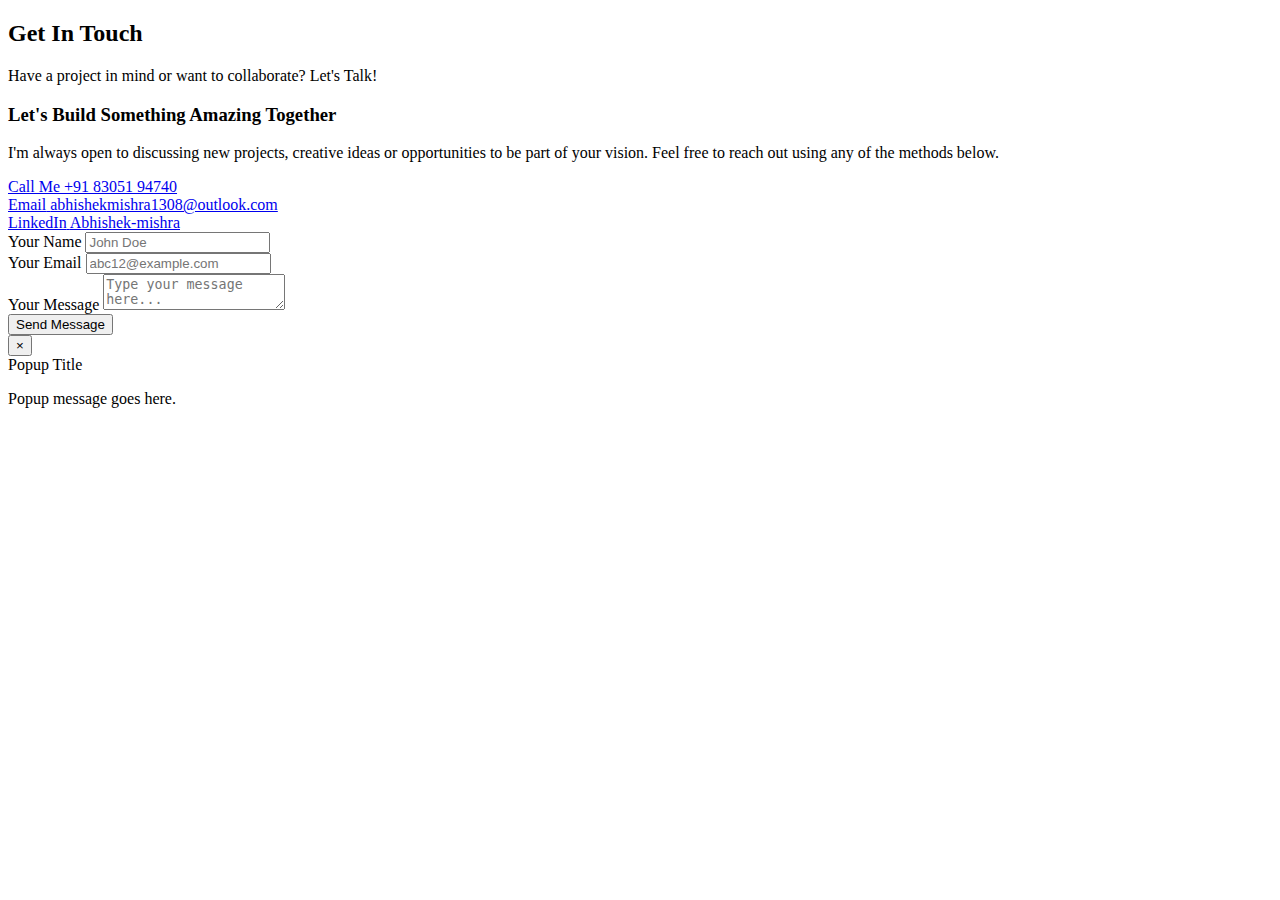
<file: src/main/resources/templates/fragments/contact-us.html>
<!DOCTYPE html>
<html xmlns:th="http://www.thymeleaf.org">
<head>
    <meta charset="UTF-8">
    <meta name="viewport" content="width=device-width, initial-scale=1.0">
    <title>Contact Page</title>
</head>
<body>
<th:block th:fragment="site-contact">

    <section class="section contact" id="contact">
        <div class="container">
            <div class="section-title-container">
                <h2 class="section-title">Get In Touch</h2>
                <p class="section-subtitle">
                    Have a project in mind or want to collaborate? Let's Talk!
                </p>
            </div>

            <div class="contact-container">
                <div class="contact-info">
                    <h3 class="contact-heading">
                        Let's Build Something Amazing Together
                    </h3>
                    <p class="contact-text">
                        I'm always open to discussing new projects, creative ideas or opportunities to be part of your vision. Feel free to reach out using any of the methods below.
                    </p>

                    <div class="contact-links">
                        <a href="tel:+918305194740" class="contact-link">
                            <div class="contact-link-icon">
                                <i class="fas fa-phone"></i>
                            </div>
                            <div class="contact-link-text">
                                <span class="contact-link-label">Call Me</span>
                                <span class="contact-link-value">+91 83051 94740</span>
                            </div>
                        </a>
                        <a href="mailto:abhishekmishra1308@outlook.com" class="contact-link">
                            <div class="contact-link-icon">
                                 <i class="fa-solid fa-envelope-open"></i>
                            </div>
                            <div class="contact-link-text">
                                <span class="contact-link-label">Email</span>
                                <span class="contact-link-value">abhishekmishra1308@outlook.com</span>
                            </div>
                        </a>
                        <a href="https://www.linkedin.com/in/abhishek-mishra-1251282a8/" target="_blank" class="contact-link">
                            <div class="contact-link-icon">
                                <i class="fab fa-linkedin"></i>
                            </div>
                            <div class="contact-link-text">
                                <span class="contact-link-label">LinkedIn</span>
                                <span class="contact-link-value">Abhishek-mishra</span>
                            </div>
                        </a>
                    </div>
                </div>

                <div class="contact-form">
                    <form action="https://api.web3forms.com/submit" method="post">

                        <input type="hidden" name="access_key" value="d0e6233a-61d9-43b6-9e78-be82f0a3102c">

                        <div class="form-group">
                            <label for="name" class="form-label">Your Name</label>
                            <input type="text" class="form-control" name="name" id="name" placeholder="John Doe"/>
                        </div>

                        <div class="form-group">
                            <label for="email" class="form-label">Your Email</label>
                            <input type="email" class="form-control" name="email" id="email" placeholder="abc12@example.com"/>
                        </div>

                        <div class="form-group">
                            <label for="message" class="form-label">Your Message</label>
                            <textarea class="form-control" name="message" id="message" placeholder="Type your message here..."></textarea>
                        </div>

                        
                        <button  class="btn btn-primary" type="submit">
                            Send Message <i class="fas fa-paper-plane"></i>
                        </button>
                    </form>
                </div>
            </div>


        </div>
    </section>

    <!-- ✅ Popup (hardcoded) -->
    <div class="pop-up-card hidden" id="popup-card">
        <button type="button" class="pop-up-dismiss" onclick="closePopup()">×</button>
        <div class="pop-up-header">
            <div class="pop-up-content">
                <span class="pop-up-title" id="popup-title">Popup Title</span>
                <p class="pop-up-message" id="popup-message">Popup message goes here.</p>
            </div>
        </div>
    </div>


</th:block>
</body>
</html>
</file>
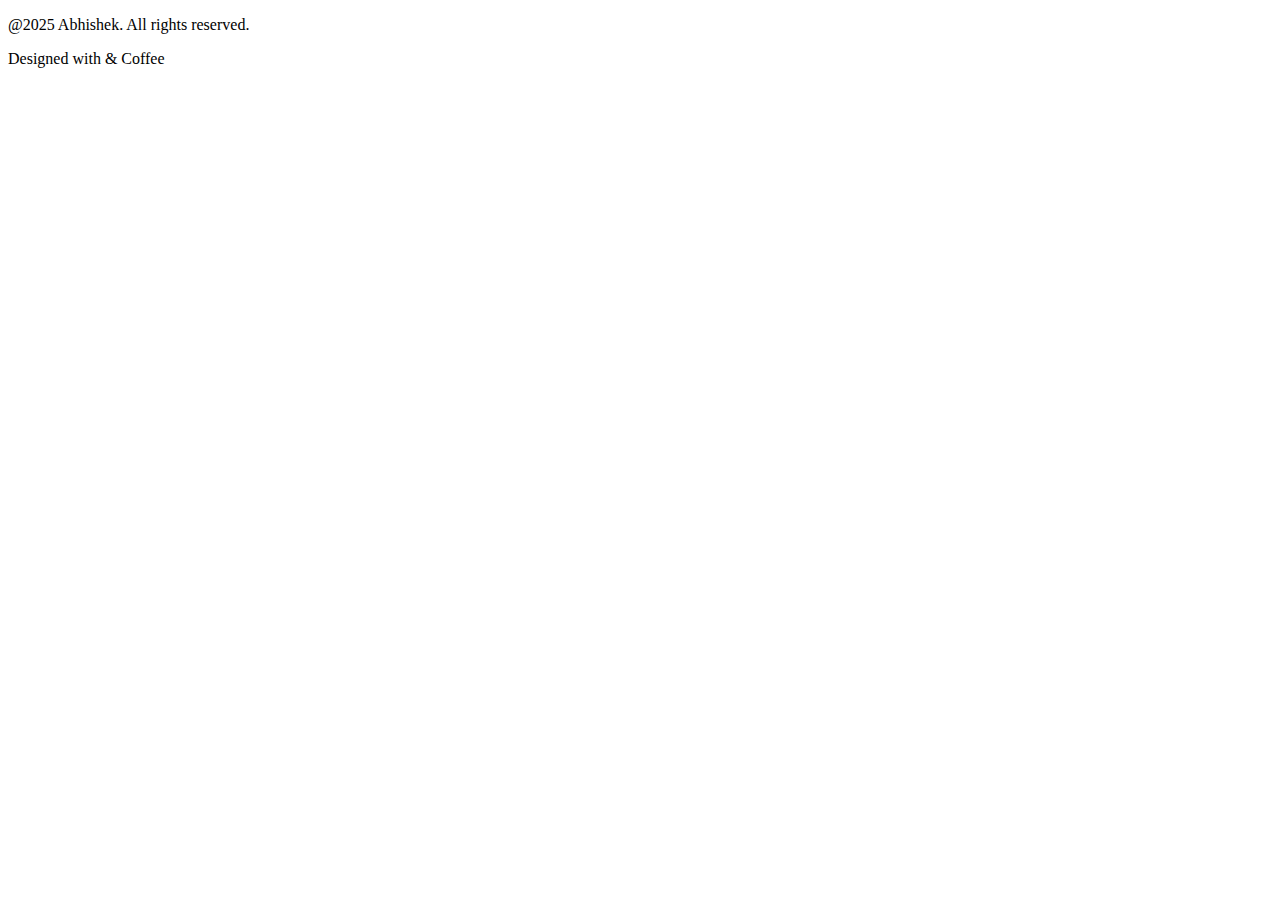
<file: src/main/resources/templates/fragments/footer.html>
<!DOCTYPE html>
<html xmlns:th="http://www.thymeleaf.org">
<th:block th:fragment="site-footer">

    <!-- <hr/> -->
    <footer class="footer" id="contact">
        <div class="footer-content">
            <p>@2025 Abhishek. All rights reserved.</p>
            <p>Designed with <i class="fa-solid fa-heart" style="color: #ff0000;"></i> & Coffee</p>
        </div>
    </footer>
</th:block>
</html>
</file>
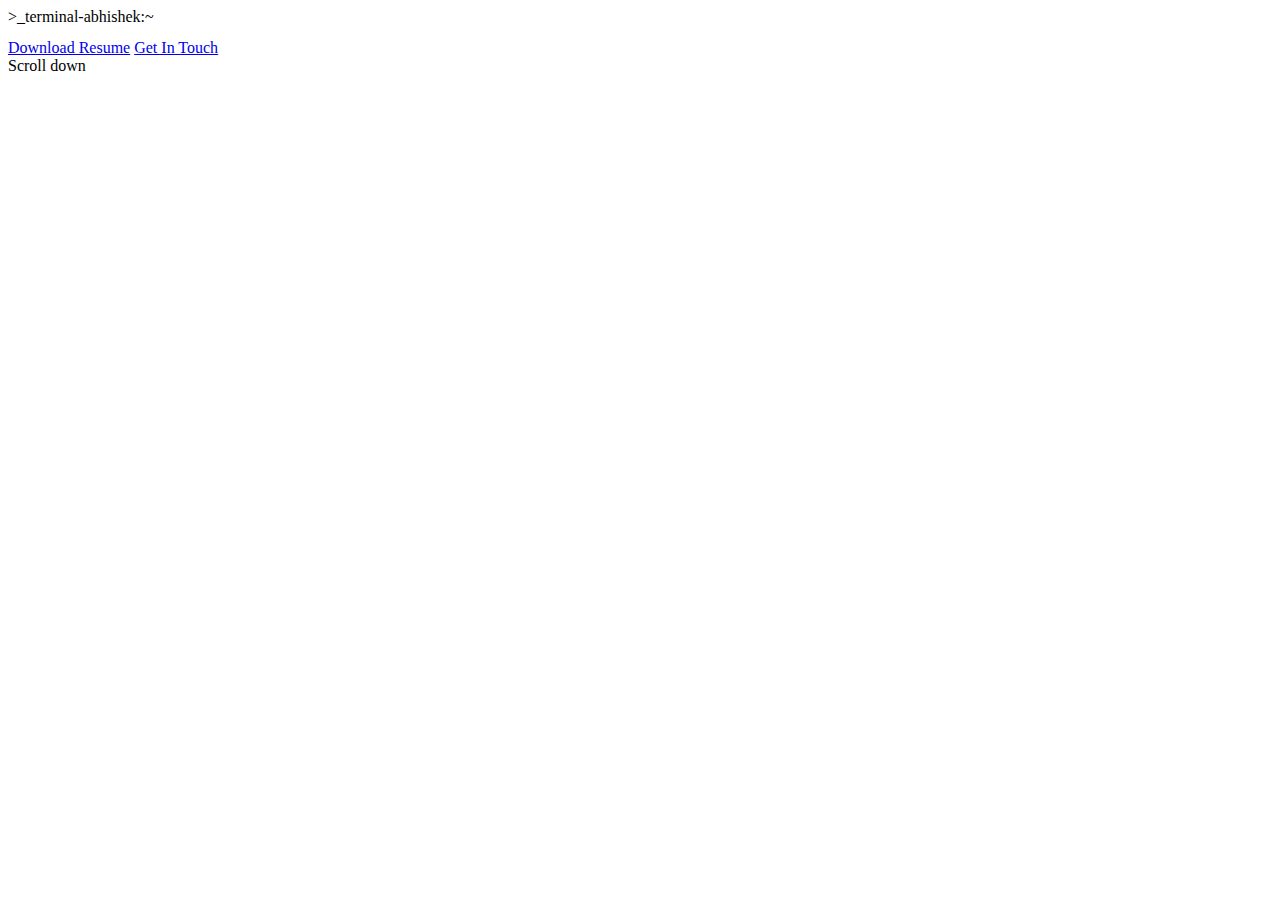
<file: src/main/resources/templates/fragments/hero.html>
<!DOCTYPE html>
<html xmlns:th="http://www.thymeleaf.org">
  <th:block th:fragment="site-hero">
    <section class="hero">
      <div class="hero-background"></div>
      <!-- Main Terminal UI -->   
      <div class="terminal">
        <div class="terminal-header">
          <div class="circle-group">
            <span class="circle red"></span>
            <span class="circle yellow"></span>
            <span class="circle green"></span>
          </div>
          <span class="terminal-title">>_terminal-abhishek:~</span>
        </div>

        <div class="terminal-body">
          <pre id="typed-text"></pre>
        </div>
      </div>

      <!-- Centered Action Buttons -->
      <div class="actions">
        <a
          href="/images/Resume.pdf"
          download="Abhishek_Mishra_Resume.pdf"
          class="download-btn"
          >Download Resume</a>

        <a href="#contact" class="contact-btn">
          <i class="fa-solid fa-envelope"></i>Get In Touch
        </a>
      </div>

      <!-- <a href="#about" class="scroll-circle"> -->
      <!-- <i class="fa-solid fa-arrow-down-long"></i> -->
      <!-- </a> -->

      <div class="scroll-indicator">
        <span>Scroll down</span>
        <div class="scroll-indicator-line">
          <div class="scroll-indicator-dot"></div>
        </div>
      </div>
    </section>
  </th:block>
</html>
</file>
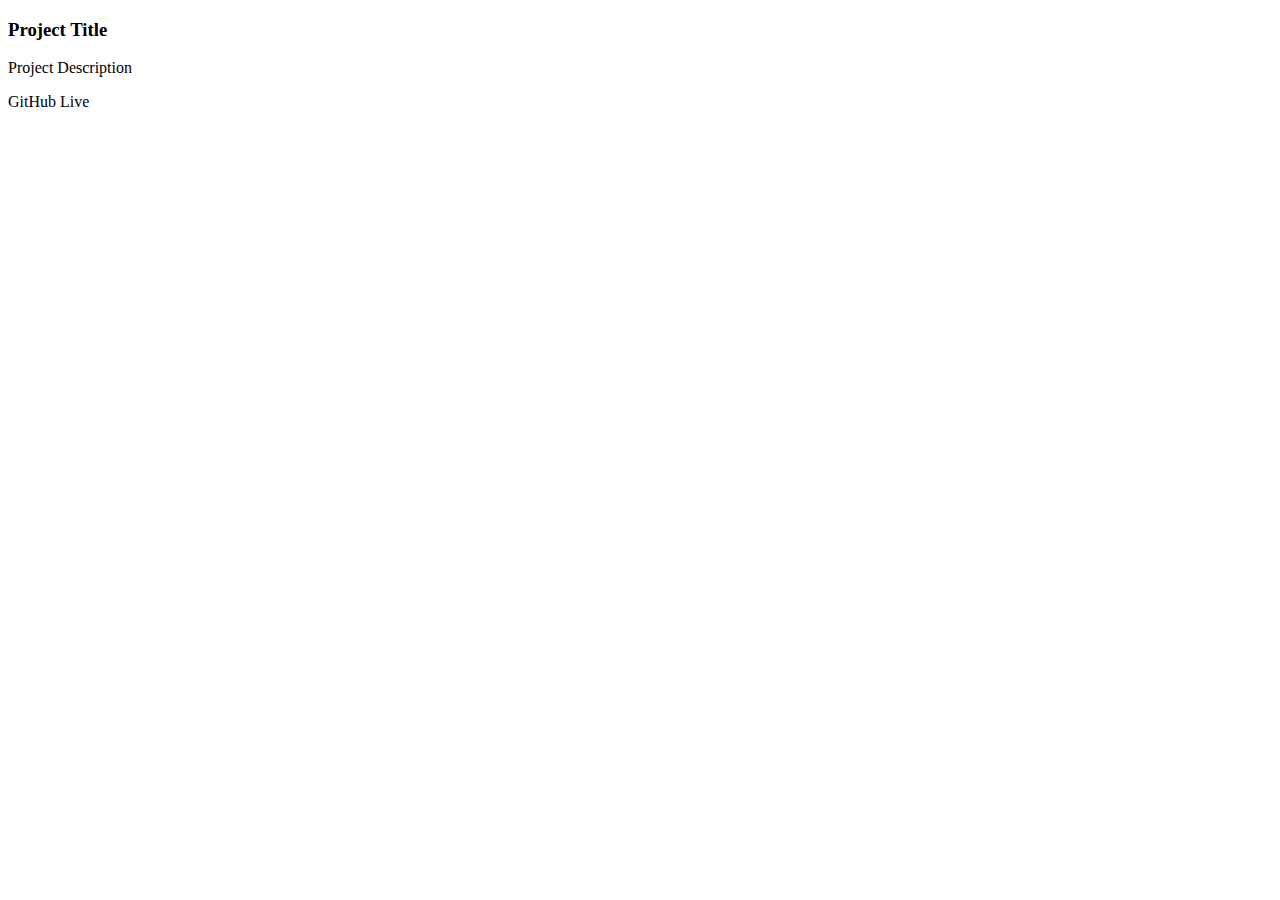
<file: src/main/resources/templates/fragments/project-card.html>
<!DOCTYPE html>
<html xmlns:th="http://www.thymeleaf.org">
  <th:block th:fragment="projectCard(title, description, tags, gitHubLink, liveLink)">
    <div class="project-card">
      <h3 th:text="${title}">Project Title</h3>
      <p th:text="${description}">Project Description</p>

      <div class="tags">
        <span th:each="tag : ${tags}" th:text="${tag}"></span>
      </div>

      <div class="project-links">
        <a th:href="${gitHubLink}" target="_blank">
          <i class="fab fa-github"></i> <span>GitHub</span>
        </a>
        <a th:href="${liveLink}" target="_blank">
          <i class="fas fa-external-link-alt"></i> <span>Live</span>
        </a>
      </div>
    </div>
  </th:block>
</html>
</file>
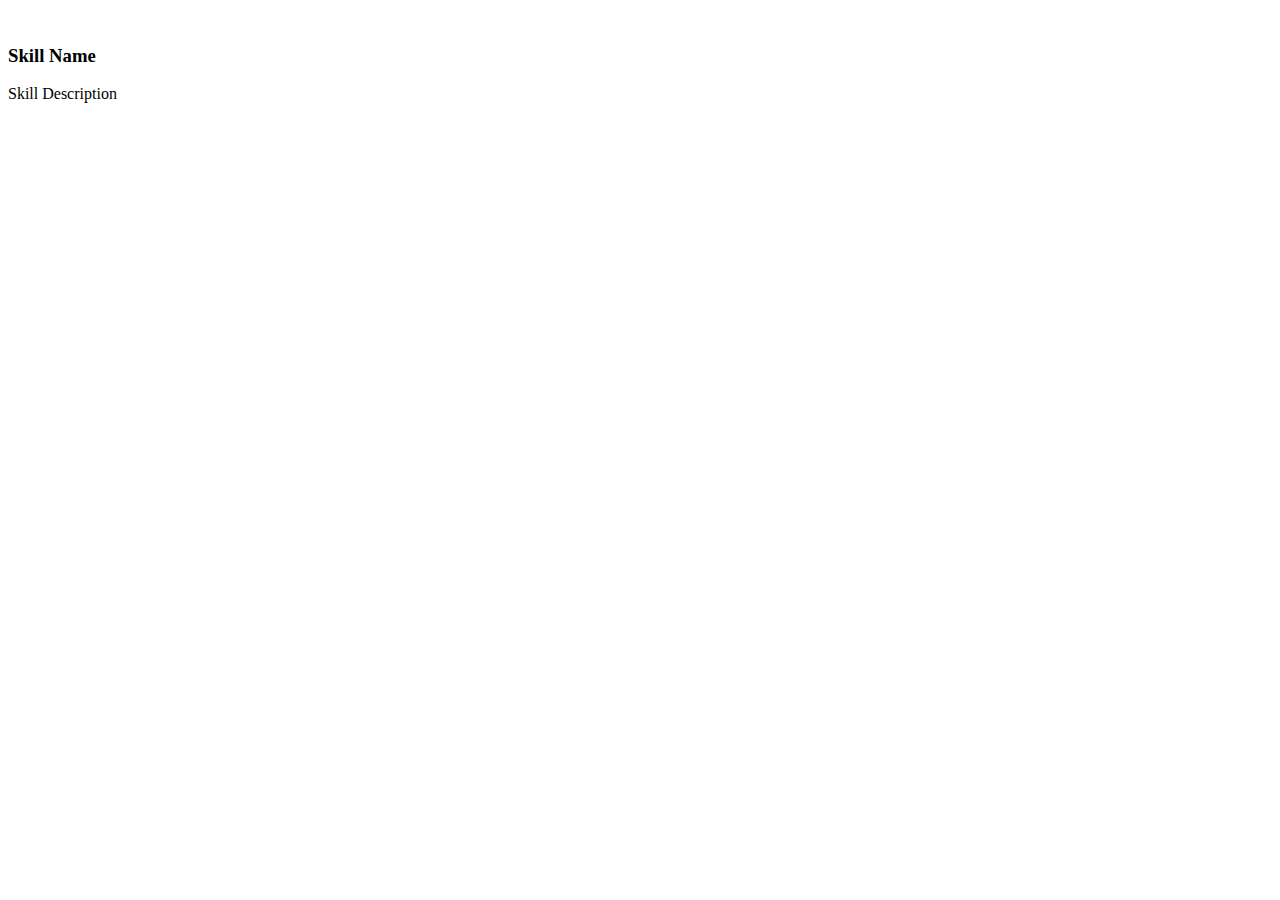
<file: src/main/resources/templates/fragments/skills-card.html>
<!DOCTYPE html>
<html xmlns:th="http://www.thymeleaf.org">
  <th:block th:fragment="skillsCard(name, description, imagePath, link)">
    
        <a th:href="${link}" target="_blank" class="skills-card">
           <img th:src="${imagePath}" th:alt="${name}">
           <h3 th:text="${name}">Skill Name</h3>
           <p th:text="${description}">Skill Description</p>
        </a>
  </th:block>
</html>
</file>
